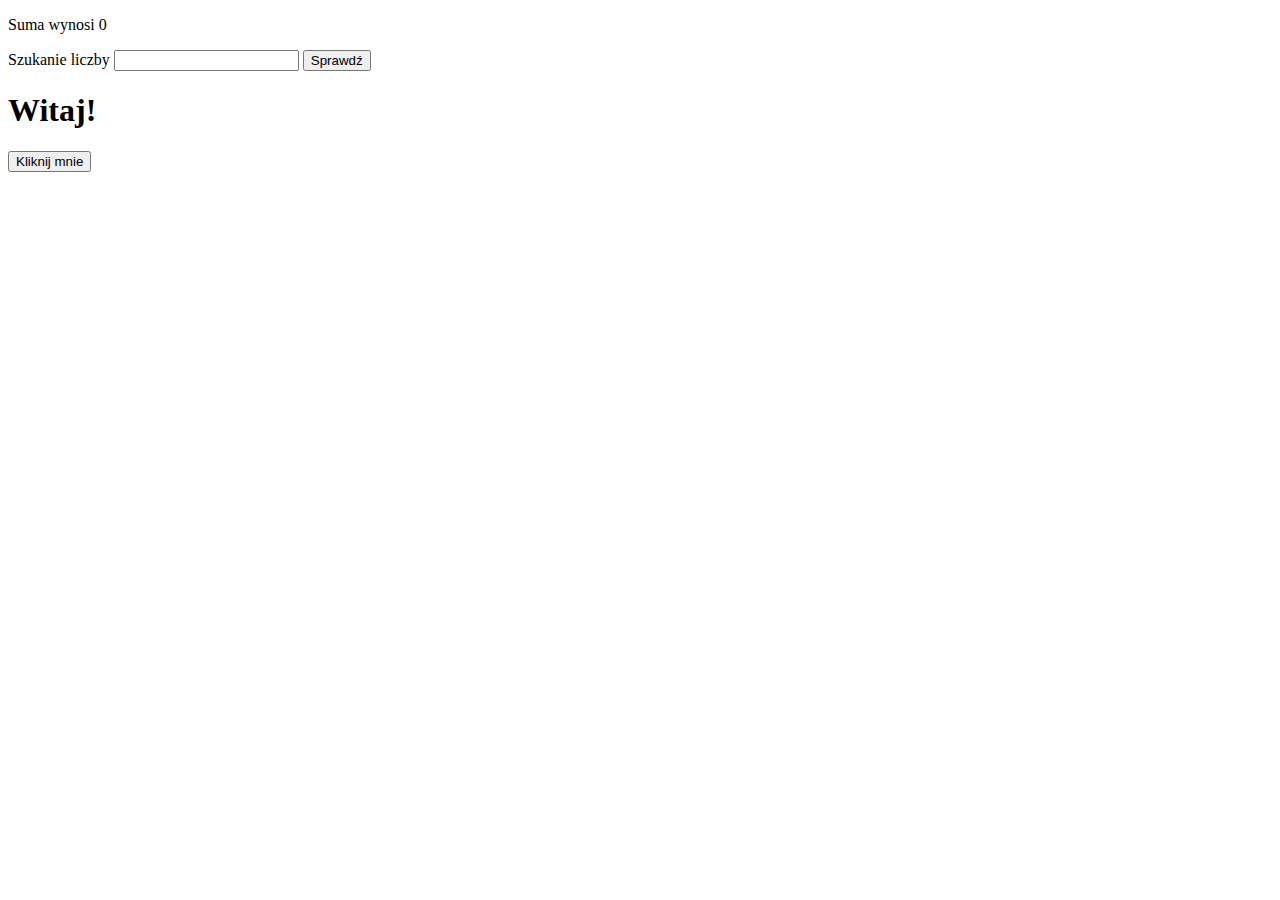
<file: lab3/index.html>
<!DOCTYPE html>
<html>
<head>
<title>Moja strona</title>

</head>
<body

><p id="para"></p>
<script>
function zmienTekst() {
alert("Witam");
}
</script>
Szukanie liczby 
<input type="number" id="polska"/>
<button onclick="stone()">Sprawdź</button>
<h1 id="tekst">Witaj!</h1>
<p id="op" onload="czas()"></p>
<button onclick="zmienTekst()">Kliknij mnie</button>
<script src="sc.js"></script>

</body>

</html>
</file>
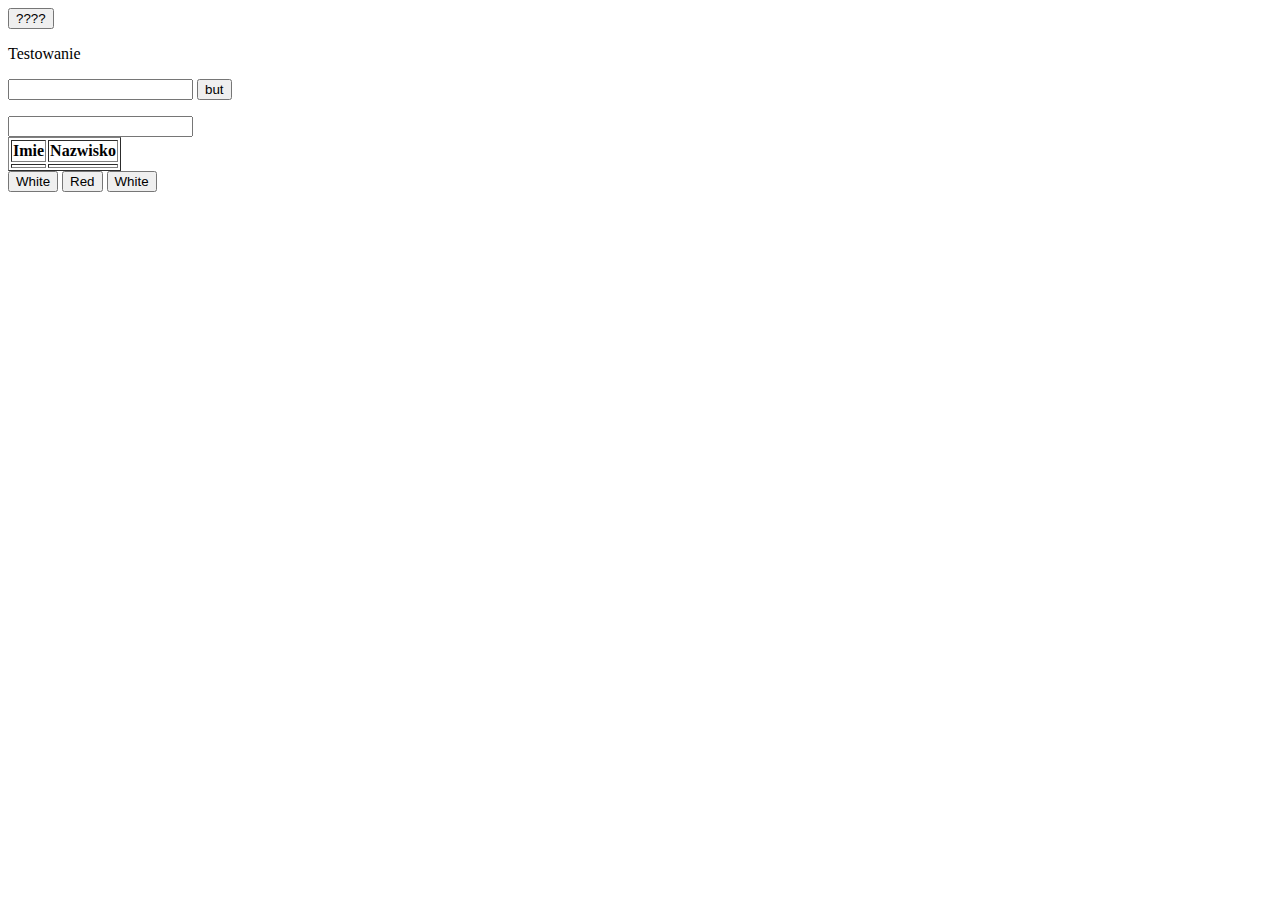
<file: lab6/inedex.html>
<!DOCTYPE html>
<html>
<head>
    <meta charset="utf-8">
<title>Moja strona</title>
    <style>
    .selected{
        background-color: aqua;
    }

    </style>

</head>
<body>
    <input type="button" value="????">
    <p>Testowanie</p>
    <input type="text" id="text">
    <input type="button" id="amon" value="but">
    <ul>

    </ul>
    <input type="text">
    
    <table border="1px solid black">
        <tr><th>Imie</th><th>Nazwisko</th></tr>
        <tr><td></td><td></td></tr>


    </table>
    <button>White</button>
    <button>Red</button>
    <button>White</button>
     <script src="sj.js"></script>
</body>

</html>
</file>
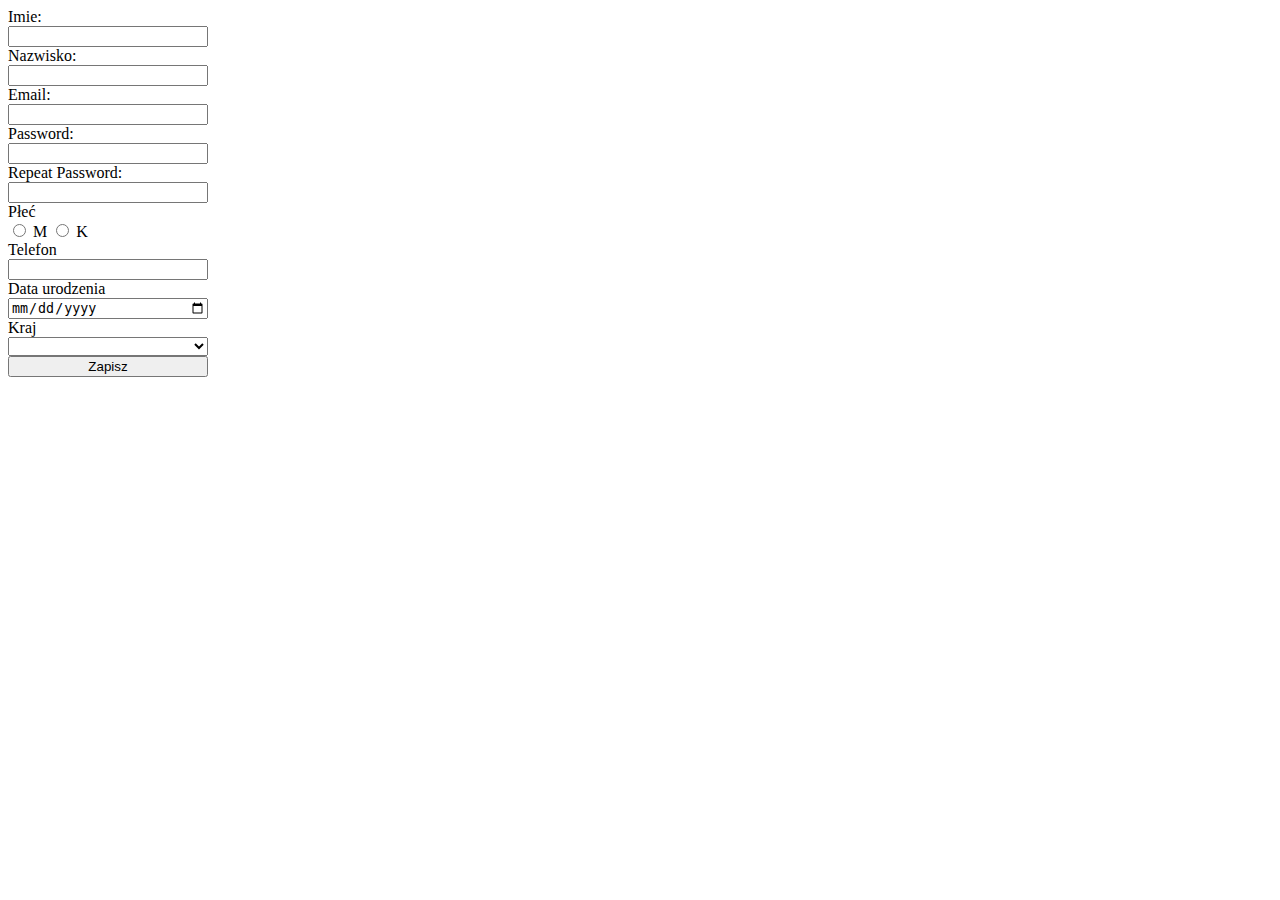
<file: lab78/form.html>
<!DOCTYPE html>
<html>
<head>
    <meta charset="utf-8">
<title>Moja strona</title>

<style>
    form{
        display:flex;
        flex-direction: column;
        width:200px

    }

</style>
</head>
<body>
    <form id="form">
        <label for="name">Imie:</label>
        <input type="text" id="name" name="name">
        <span class="error"></span>

        <label for="surname">Nazwisko:</label>
        <input type="text" id="surname" name="surname">
        <span class="error"></span>

        <label for="email">Email:</label>
        <input type="text" id="email" name="email">
        <span class="error"></span>

        <label for="pass">Password:</label>
        <input type="password" id="pass" name="pass">
        <span class="error"></span>

        <label for="pass">Repeat Password:</label>
        <input type="password" id="pass2" name="pass2">
        <span class="error"></span>

        <label for="sex">Płeć</label>
        <div>
            <input type="radio" id="m" name="sex" value="m">
            <label for="m">M</label>
            <input type="radio" id="k" name="sex" value="k">
            <label for="k">K</label>
        </div>
        <label for="tel">Telefon</label>
        <input type="text" id="tel" name="tel">
        <span class="error"></span>

        <label for="Dat">Data urodzenia</label>
        <input type="date" id="dat" name="dat">
        <span class="error"></span>
        
        <label for="country">Kraj</label>
        <select name="country">
            <option value=""></option>
            <option value="Polska">Polska</option>
            <option value="Litwa">Litwa</option>
            <option value="Ukraina">Ukraina</option>
            <option value="Niemcy">Niemcy</option>
            <option value="Słowacja">Słowacja</option>
            <option value="Czechy">Czechy</option>
        </select>
        <span class="error"></span>
        <button type="submit">Zapisz</button>

       </form>
       <p id="Bravo"></p>
    
    <script src="formjs.js"></script>

</body>

</html>
</file>
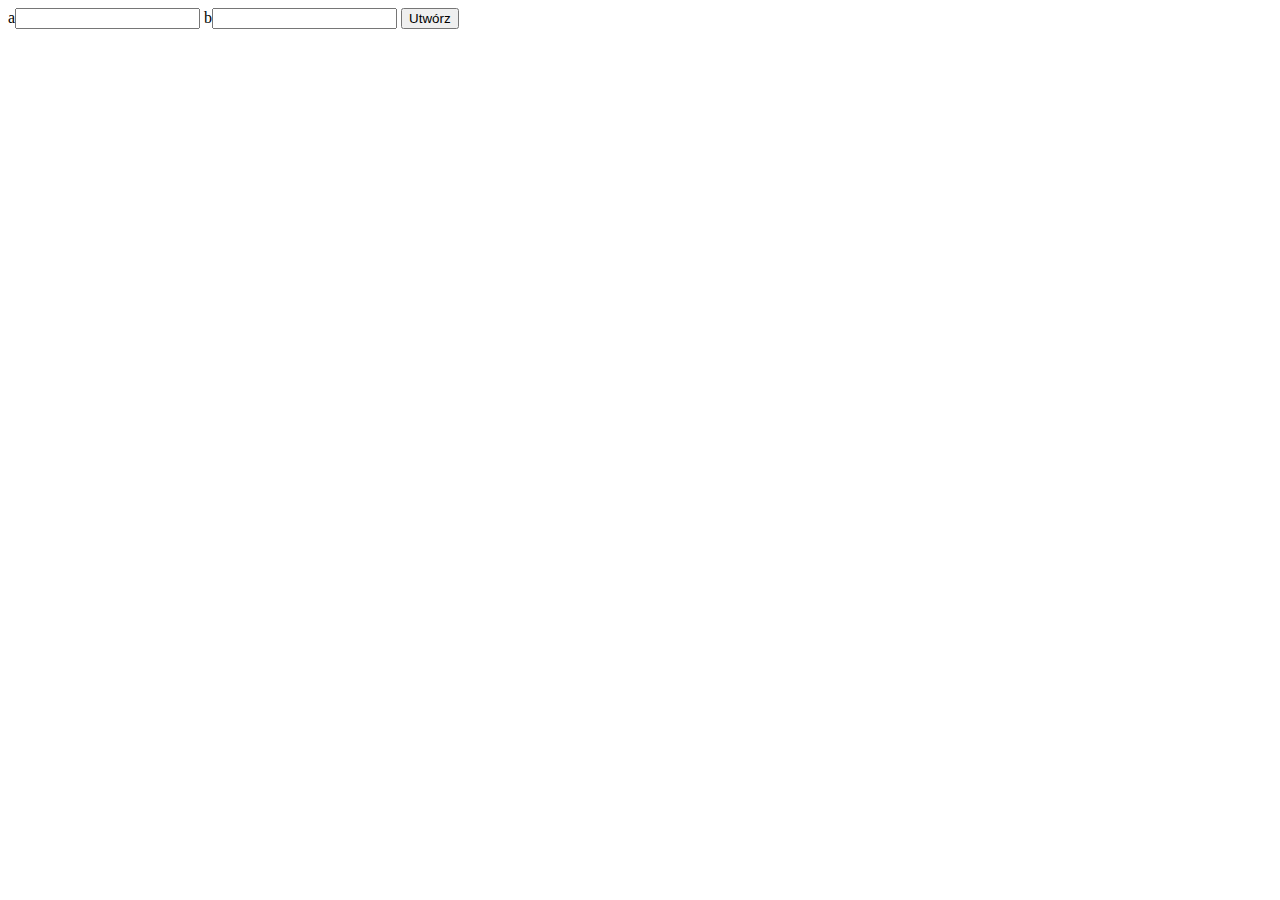
<file: lab4/lab4/ind.html>
<!DOCTYPE html>
<html>
<head>
    <meta charset="utf-8">
<title>Moja strona</title>


</head>
<body>
    
    a<input id="a1" type="number"/>
    b<input id="b1" type="number"/>
    <button onclick="clck()">Utwórz</button>
    <p id="work"></p>
    <script src="js.js"></script>

</body>

</html>
</file>
